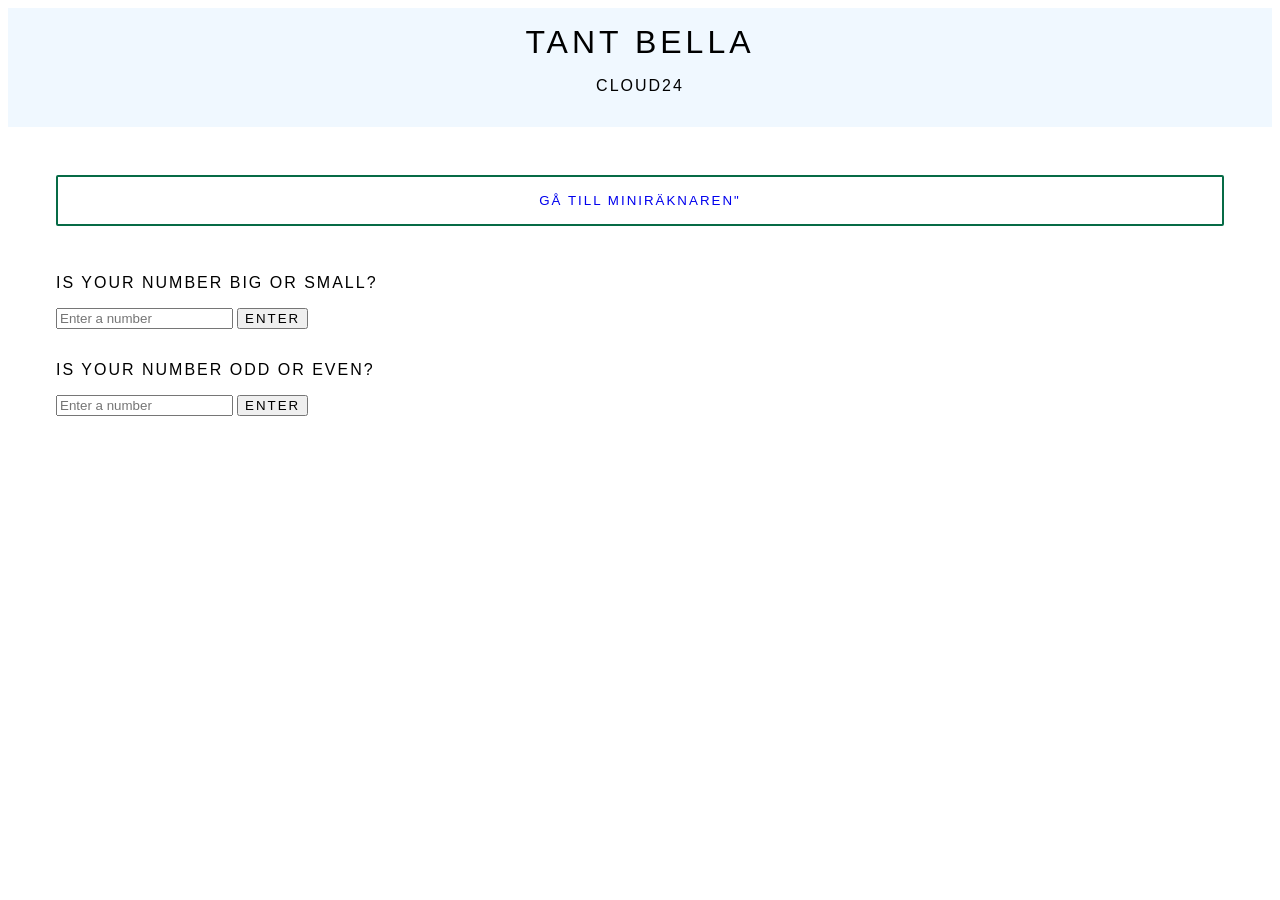
<file: index.html>
<!DOCTYPE html>
<html lang="en">
  <head>
    <meta charset="UTF-8" />
    <link href="/index.css" rel="stylesheet" />
    <meta name="viewport" content="width=device-width, initial-scale=1.0" />
    <title>CLoud webb</title>
  </head>
  <body>
    <header>
      <h1>Tant Bella</h1>
      <p>Cloud24</p>
    </header>
    <main>
      <button>
        <a href="calculator.html"> Gå till Miniräknaren" </a>
      </button>
      <div id="inputnumber">
        <p>Is your number big or small?</p>
        <input type="number" id="input1" placeholder="Enter a number" />
        <button onclick="bigOrSmall()">Enter</button>
        <p>
          <span id="numberIs"> </span>
        </p>
      </div>

      <div id="evenOdd">
        <p>Is your number odd or even?</p>
        <input type="number" id="input2" placeholder="Enter a number" />
        <button onclick="evenOrOdd()">Enter</button>
        <p>
          <span id="oddOrEven"> </span>
        </p>
      </div>
    </main>

    <script src="index.js" />
  </body>
</html>
</file>
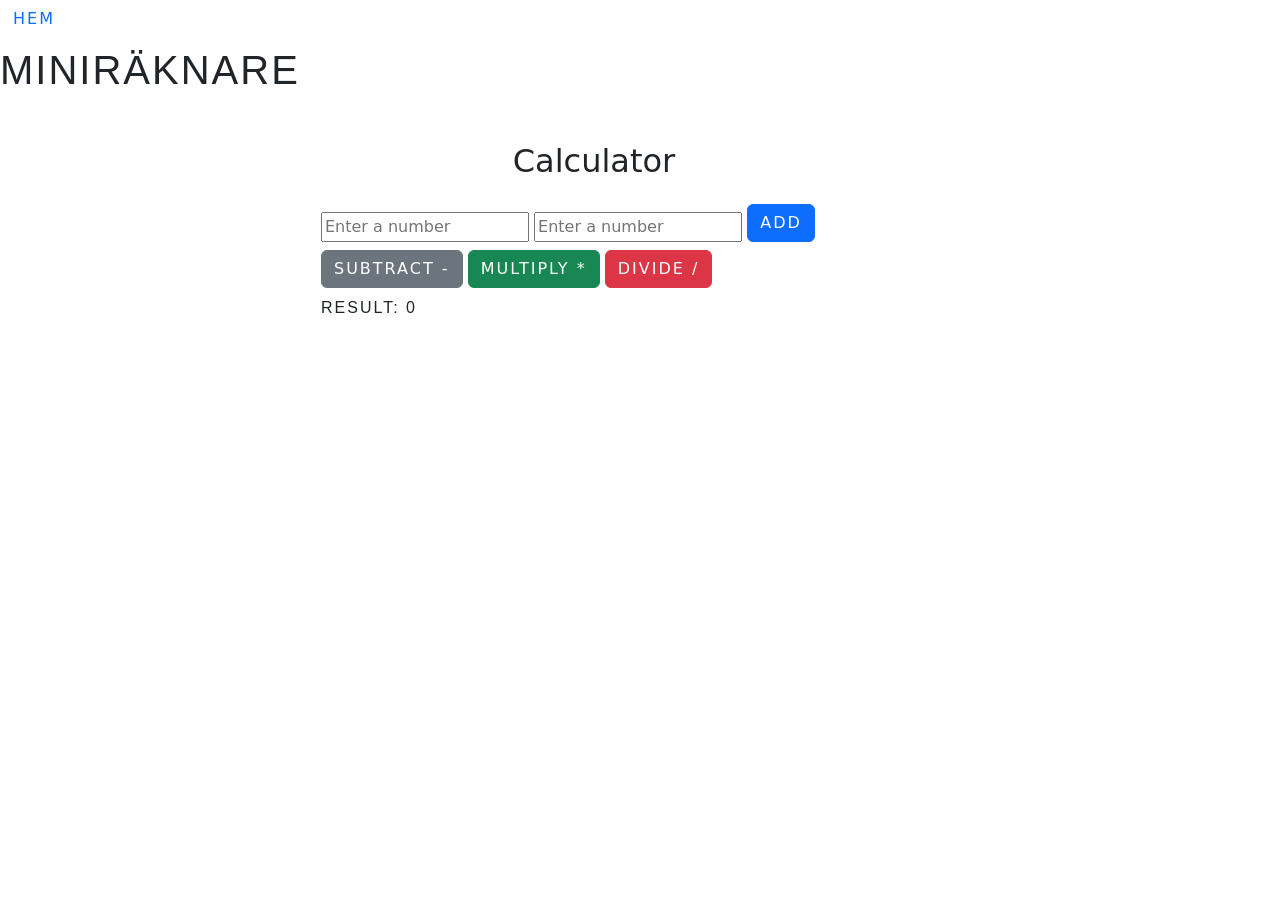
<file: calculator.html>
<!DOCTYPE html>
<html lang="en">
  <head>
    <meta charset="UTF-8" />
    <link href="/index.css" rel="stylesheet" />
    <meta name="viewport" content="width=device-width, initial-scale=1.0" />
    <link
      href="https://cdn.jsdelivr.net/npm/bootstrap@5.3.3/dist/css/bootstrap.min.css"
      rel="stylesheet"
      integrity="sha384-QWTKZyjpPEjISv5WaRU9OFeRpok6YctnYmDr5pNlyT2bRjXh0JMhjY6hW+ALEwIH"
      crossorigin="anonymous"
    />
    <link href="/index.css" rel="stylesheet" />
    <title>Miniräknare</title>
  </head>
  <body>
    <button class="btn btn-block mb-2">
      <a href="index.html"> Hem </a>
    </button>
    <h1>Miniräknare</h1>

    <div class="container mx-4">
      <h2 class="text-center mt-5">Calculator</h2>
      <div class="row justify-content-center mt-4">
        <div class="col-md-6">
          <input
            type="number"
            id="num1"
            class="formcontrol mb-2"
            placeholder="Enter a number"
          />
          <input
            type="number"
            id="num2"
            class="formcontrol mb-2"
            placeholder="Enter a number"
          />
          <button class="btn btn-primary btn-block mb-2" onclick="add()">
            Add
          </button>
          <button class="btn btn-secondary btn-block mb-2" onclick="subtract()">
            Subtract -
          </button>
          <button class="btn btn-success btn-block mb-2" onclick="multiply()">
            Multiply *
          </button>
          <button class="btn btn-danger btn-block mb-2" onclick="divide()">
            Divide /
          </button>
          <p>Result: <span id="result"> 0 </span></p>
        </div>
      </div>
    </div>

    <script src="calculator.js" />
  </body>
</html>
</file>
<file: index.css>
* {
  box-sizing: border-box;
}

h1,
p,
button {
  font-family: "Montserrat", "Helvetica Neue", sans-serif;
  text-transform: uppercase;
  letter-spacing: 2px;
}

header {
  text-align: center;
  background-color: aliceblue;
  padding: 1rem;
}

header > h1 {
  letter-spacing: 4px;
  font-weight: 300;
  margin: 0;
}

main {
  padding: 1rem;
  display: flex;
  flex-direction: column;
  justify-content: center;
}

main > button {
  margin: 2rem;
  border-radius: 2px;
  padding: 1rem;
  background-color: white;

  border: 2px solid #066b46;
}

main > button:hover {
  background-color: #066b46;
  color: white;
}

a {
  text-decoration: none;
}

a:hover {
  font-weight: 400;
  color: white;
}

div {
  margin: 0 2rem;
}
</file>
